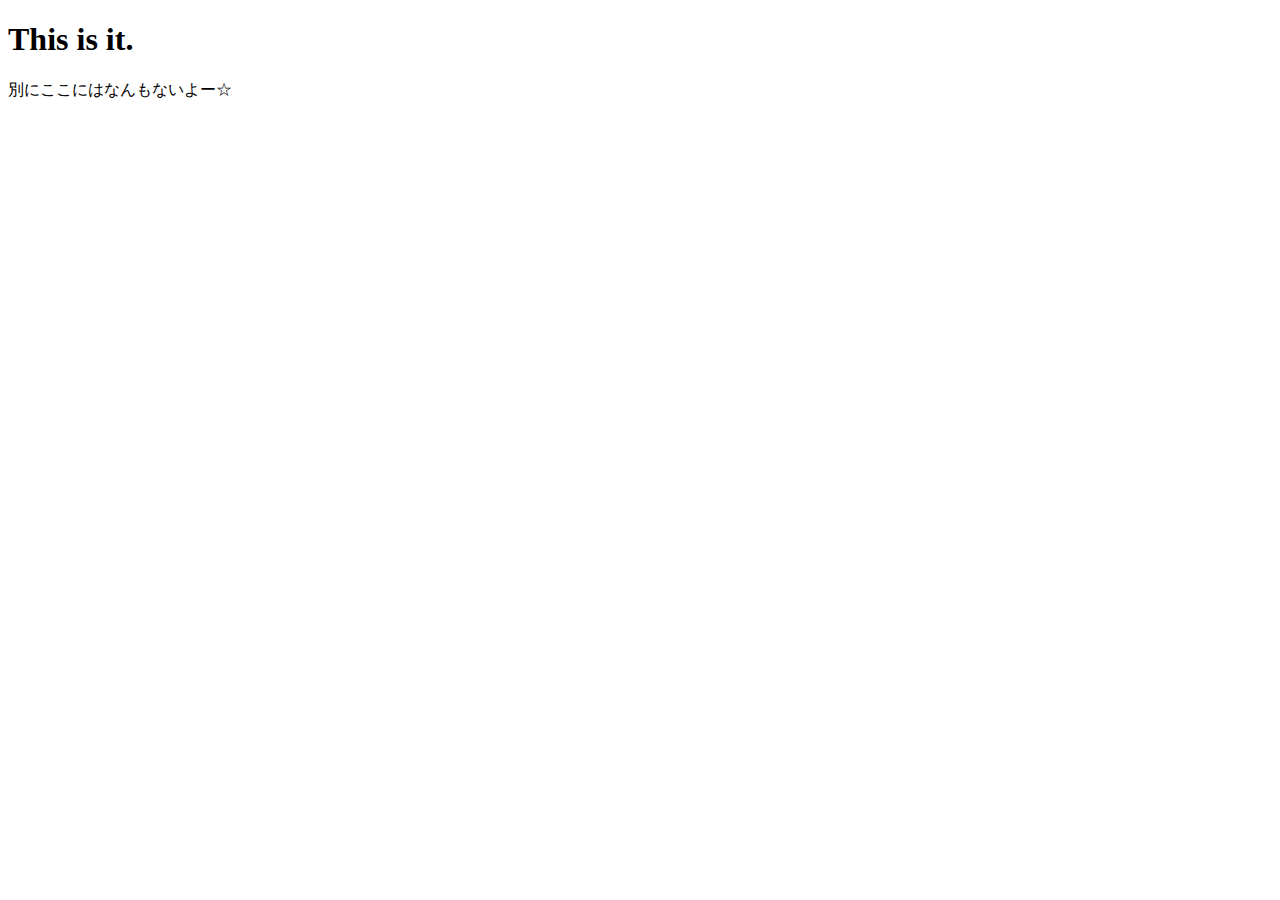
<file: secretvideo/index.html>
<!DOCTYPE html>
<html>
<head>
    <meta charset="utf-8">
<link href="https://nonbiri0220.github.io/style/bannnou.css" rel="stylesheet" />
<link
  href="https://fonts.googleapis.com/css?family=Noto+Sans+JP"
  rel="stylesheet" />
<link rel="icon" type="image/png" href="https://nonbiri0220.github.io/style/mainicon.png">
<link rel="apple-touch-icon" href="https://nonbiri0220.github.io/style/mainicon.png">
<title>よく来たな</title>
</head>

<body>
    <h1>This is it.</h1>
    <p>別にここにはなんもないよー☆</p>
</body>
</html>
</file>
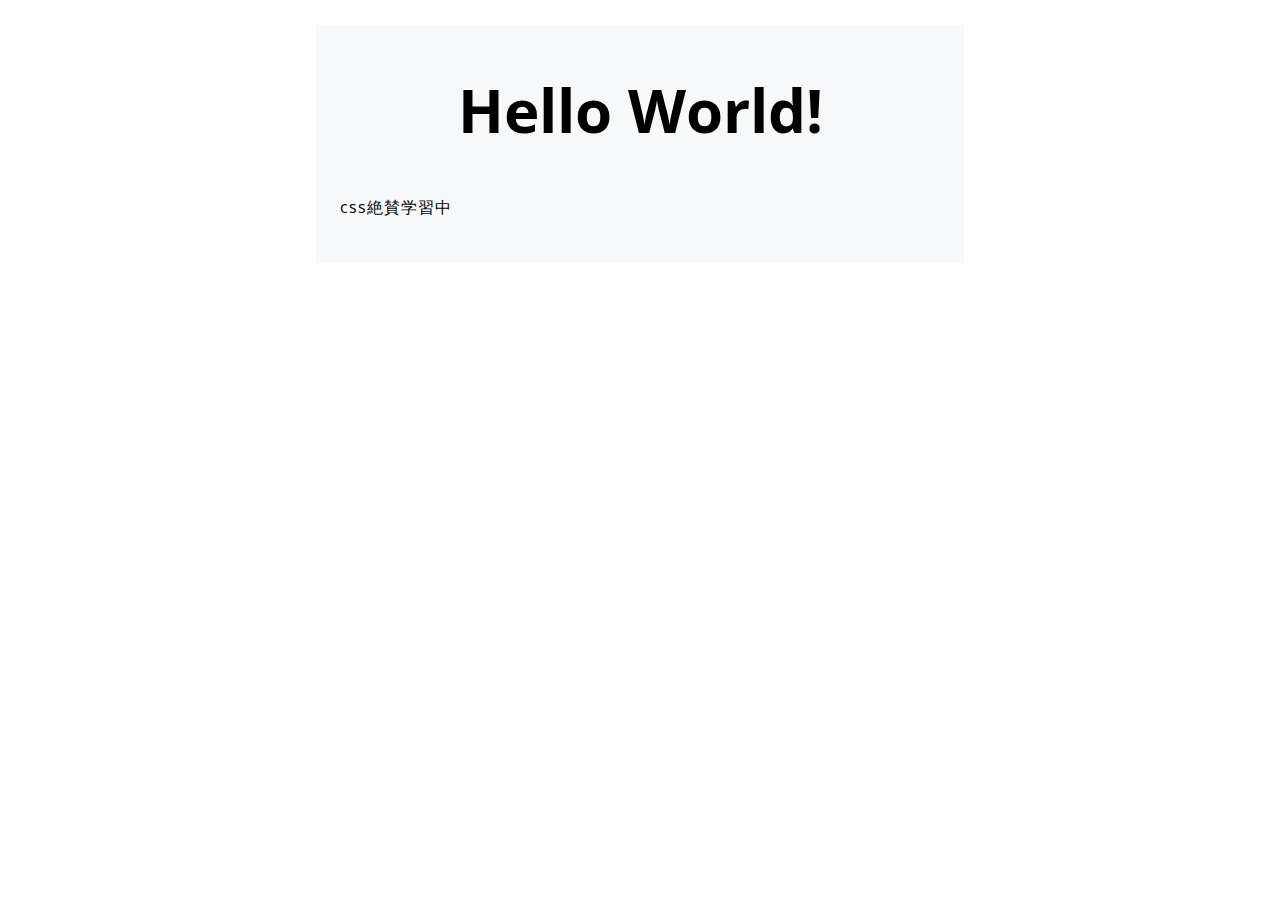
<file: main.html>
<!DOCTYPE html>
<html>
<head>
    <meta charset="utf-8">
<link href="style.css" rel="stylesheet" />
<link
  href="https://fonts.googleapis.com/css?family=Open+Sans"
  rel="stylesheet" />
<link rel="icon" type="image/png" href="https://nonbiri0220.github.io/style/mainicon.png">
<link rel="apple-touch-icon" href="https://nonbiri0220.github.io/style/mainicon.png">
<title>メインページ(絶賛改造中)</title>
</head>

<body>
    <h1>Hello World!</h1>
    <p>css絶賛学習中</p>
</body>
</html>
</file>
<file: style.css>
html {
  font-size: 20px;
  font-family: "Open Sans", sans-serif;
  color: #000000;
}

  h1 {
    font-size: 60px;
    text-align: center;
    color: #000000;
  }

  p,
  li {
    font-size: 16px;
    line-height: 2;
    letter-spacing: 1px;
    color: #000000;
  }
  html {
    background-color: #ffffff;
  }

  body {
    width: 600px;
    position: relative;
    top: 25px;
    margin: 0 auto;
    background-color: #f6f8fa;
    padding: 0 20px 20px 20px;
    border: 4px solid #f6f8fa;
  }
</file>
